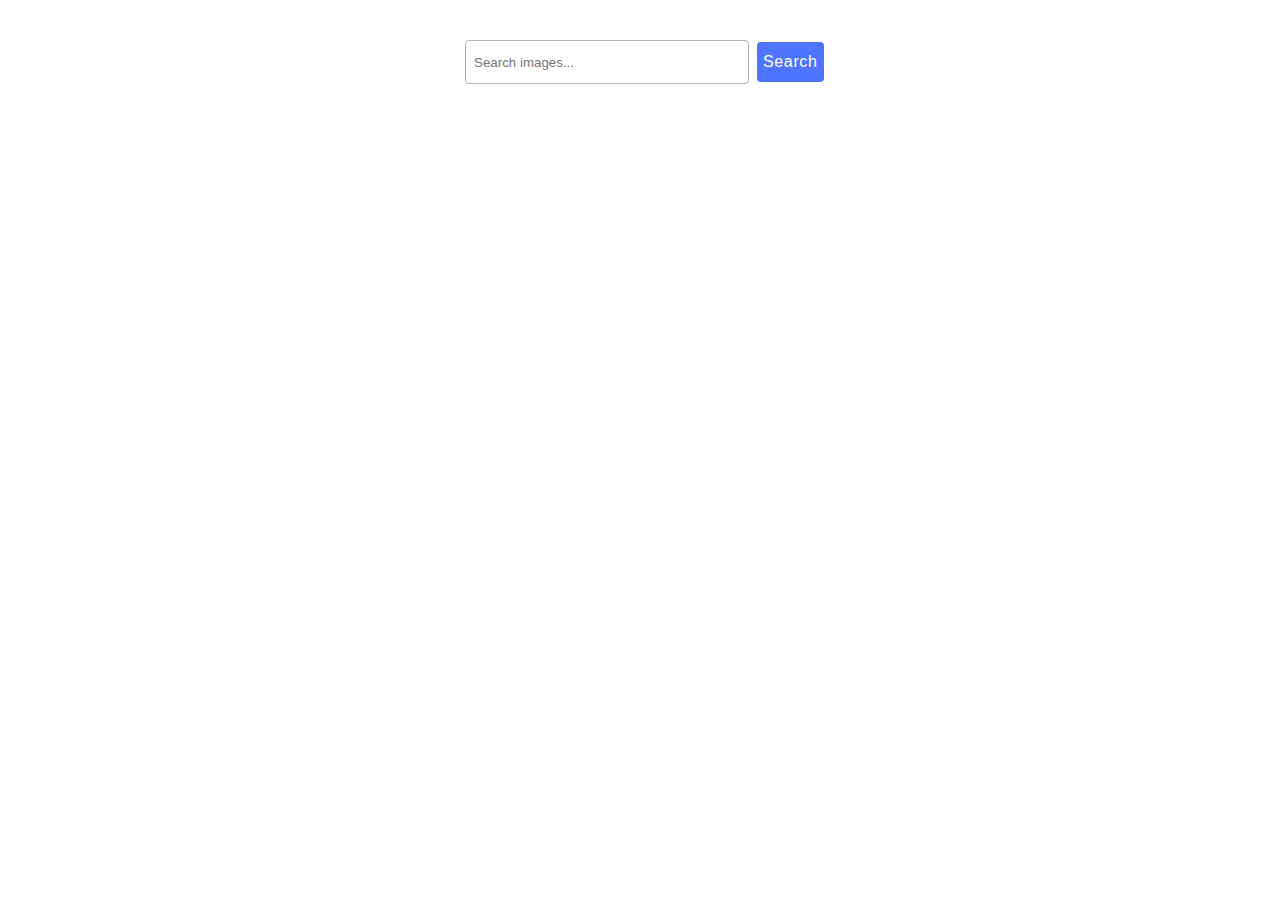
<file: src/index.html>
<!DOCTYPE html>
<html lang="en">
  <head>
    <meta charset="UTF-8" />
    <link rel="icon" type="image/svg+xml" href="/favicon.svg" />
    <meta name="viewport" content="width=device-width, initial-scale=1.0" />
    <title>Vanilla App Template</title>
    <link rel="stylesheet" href="./css/styles.css" />
  </head>
  <body>
    <form class="form">
      <label>
        <input type="text" name="search" placeholder="Search images...">
      </label>
      <button type="submit">Search</button>
    </form>

    <span class="loader js-hidden"></span>
    
    <ul class="gallery"></ul>

    <script type="module" src="./main.js"></script>
  </body>
</html>
</file>
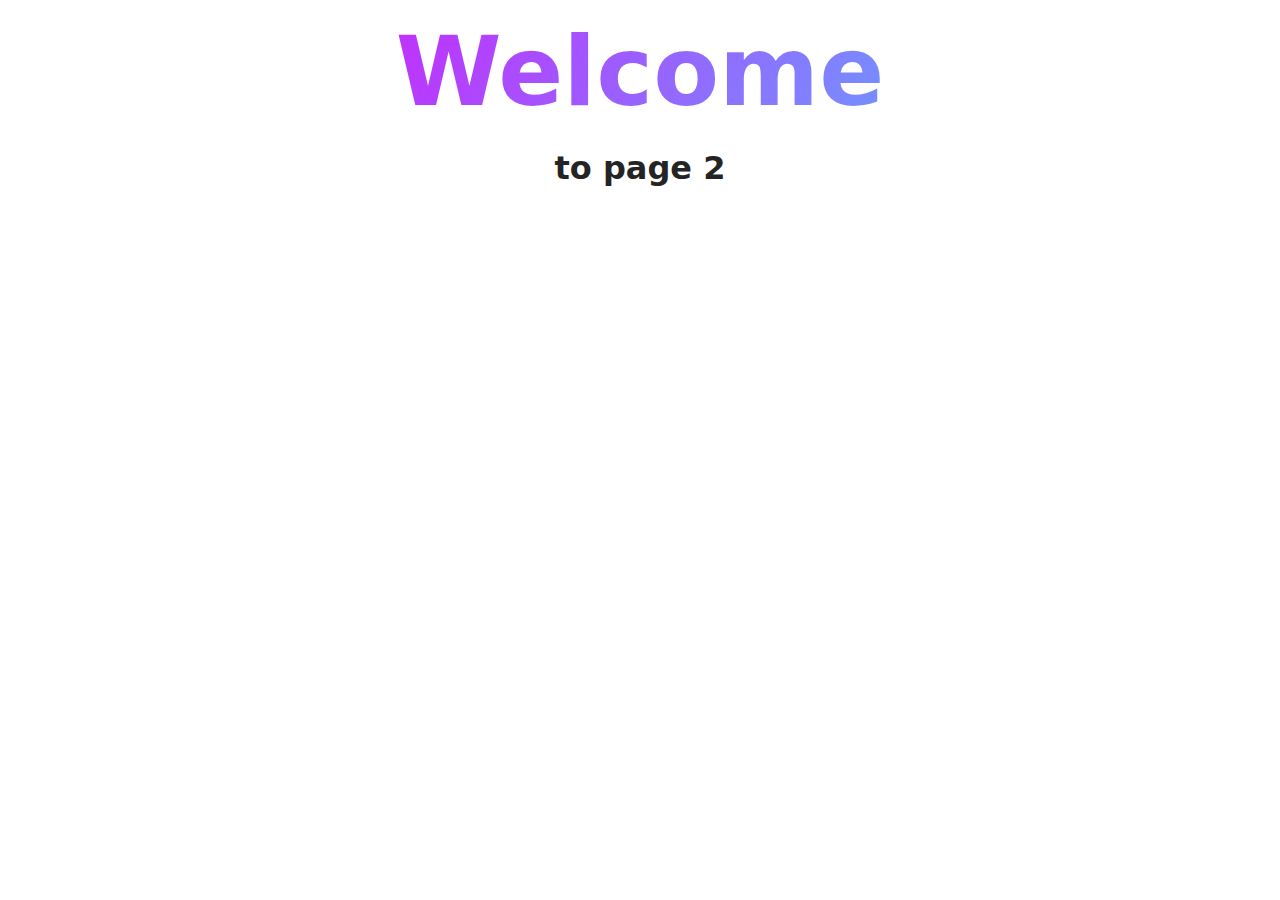
<file: src/page-2.html>
<!DOCTYPE html>
<html lang="en">
  <head>
    <meta charset="UTF-8" />
    <meta http-equiv="X-UA-Compatible" content="IE=edge" />
    <meta name="viewport" content="width=device-width, initial-scale=1.0" />
    <title>Page 2</title>
    <link rel="stylesheet" href="./css/styles.css" />
  </head>
  <body>
    <load
      src="./partials/header.html"
      icon-path="./img/sprite.svg#logo"
      highlight-act="active"
    />

    <main>
      <div class="container">
        <h1 class="main-title">
          <span class="main-title-gradient">Welcome</span> to page 2
        </h1>
        <load src="./partials/back-link.html" />
      </div>
    </main>

    <load src="./partials/footer.html" />
  </body>
</html>
</file>
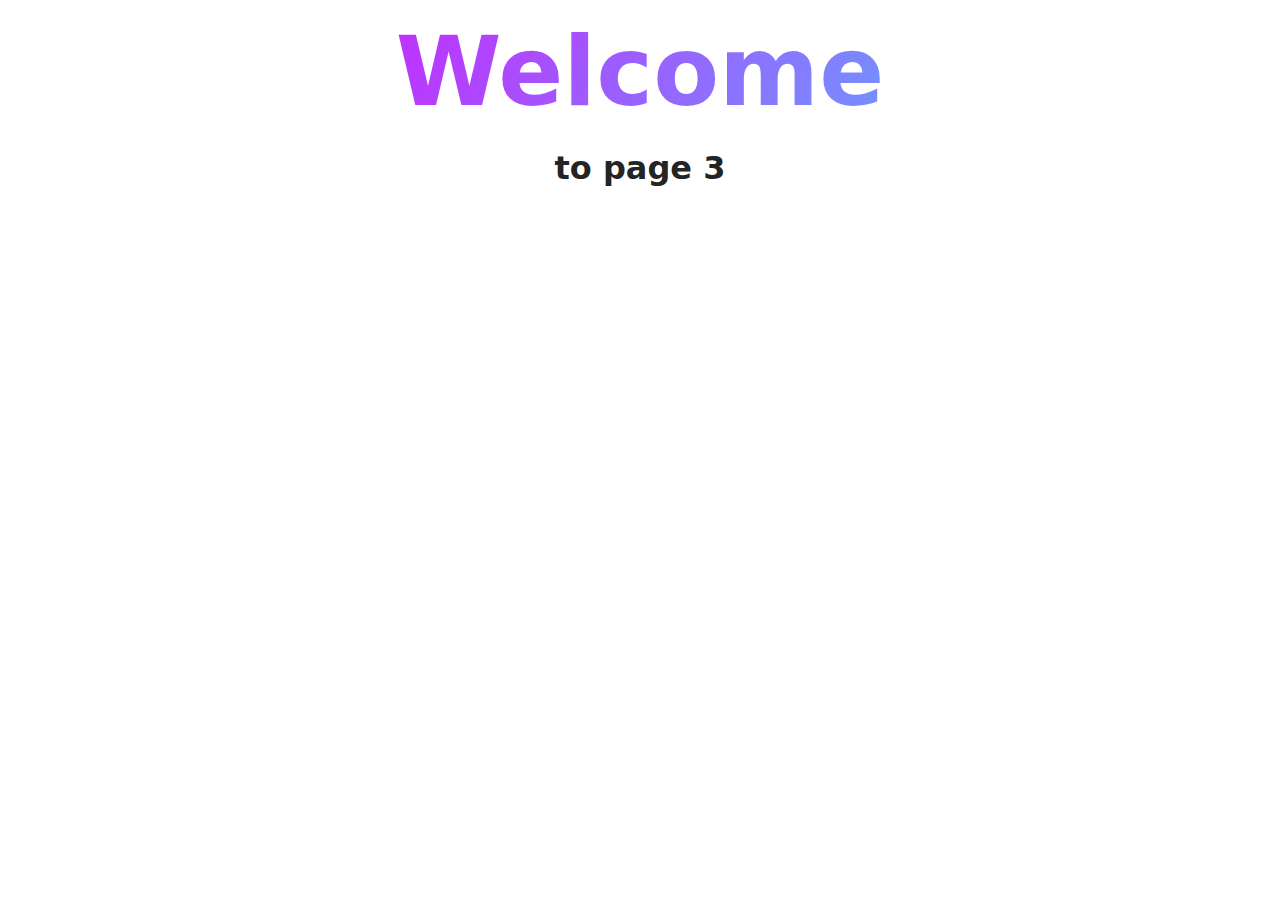
<file: src/page-3.html>
<!DOCTYPE html>
<html lang="en">
  <head>
    <meta charset="UTF-8" />
    <meta http-equiv="X-UA-Compatible" content="IE=edge" />
    <meta name="viewport" content="width=device-width, initial-scale=1.0" />
    <title>Page 3</title>
    <link rel="stylesheet" href="./css/styles.css" />
  </head>
  <body>
    <load
      src="./partials/header.html"
      icon-path="./img/sprite.svg#logo"
      highlight-curr="active"
    />

    <main>
      <div class="container">
        <h1 class="main-title">
          <span class="main-title-gradient">Welcome</span> to page 3
        </h1>
        <load src="./partials/back-link.html" />
      </div>
    </main>

    <load src="./partials/footer.html" />
  </body>
</html>
</file>
<file: src/css/styles.css>
/**
  |============================
  | include css partials with
  | default @import url()
  |============================
*/
/* Common styles */
@import url('./reset.css');
@import url('./base.css');
@import url('./container.css');
@import url('./animations.css');

/* Sections style */
@import url('./header.css');
@import url('./vite-promo.css');
@import url('./badges.css');
@import url('./back-link.css');
@import url('./footer.css');

body {
  max-width: 1440px;
  margin: 0 auto;
}

.form {
  display: flex;
  gap: 8px;
  margin: 0 auto;
  margin-bottom: 32px;
  width: 350px;
  align-items: center;
  padding-top: 40px;
}

input {
  width: 272px;
  height: 40px;
  border: 1px solid #b4b4b4;
  border-radius: 4px;
  padding-left: 8px;
}

input:hover {
  border: 1px solid #000;
}

input:focus {
  outline: none;
  border: 1px solid #949bf6;
}

button {
  cursor: pointer;
  border: none;
  width: 95px;
  height: 40px;
  border-radius: 4px;
  background-color: #4e75ff;
  font-family: 'Montserrat', sans-serif;
  font-weight: 500;
  font-size: 16px;
  line-height: 1.5;
  letter-spacing: 0.04em;
  color: #fff;
}

button:hover {
  background: #6c8cff;
}

.loader {
  width: 40px;
  height: 40px;
  border: 4px solid #ccc;
  border-top-color: #3f51b5;
  border-radius: 50%;
  animation: spin 1s linear infinite;
  display: inline-block;
  margin: 20px auto;
}

@keyframes spin {
  to {
    transform: rotate(360deg);
  }
}

.js-hidden {
  display: none;
}

.js-hidden {
  visibility: hidden;
}

.gallery {
  display: flex;
  flex-wrap: wrap;
  gap: 24px;
  padding: 0;
  margin: 0;
  list-style: none;
  justify-content: center;
}

.gallery-item {
  width: 360px;
  border: 1px solid #ddd;
  border-radius: 8px;
  overflow: hidden;
  background-color: #fff;
  transition: transform 250ms ease, box-shadow 250ms ease;
  box-shadow: 0 2px 8px rgba(0, 0, 0, 0.1);
}

.gallery-link {
  display: block;
  text-decoration: none;
  color: inherit;
  outline: none;
}

.gallery-link:focus {
  border: 4px solid #2196f3;  
}

.gallery-image {
  width: 100%;
  height: 200px;
  object-fit: cover;
  display: block;
}

.gallery-info-list {
  display: flex;
  justify-content: space-between;
  flex-wrap: wrap;
  padding: 12px;
  margin: 0;
  list-style: none;
  background-color: #f9f9f9;
}

.gallery-list-item {
  display: flex;
  flex-direction: column;
  align-items: center;
  font-size: 14px;
  font-weight: 500;
  color: #333;
  flex-basis: 45%;
  margin-bottom: 8px;
}

.gallery-item-title {
  margin-top: 4px;
  font-size: 16px;
  font-weight: 700;
}
</file>
